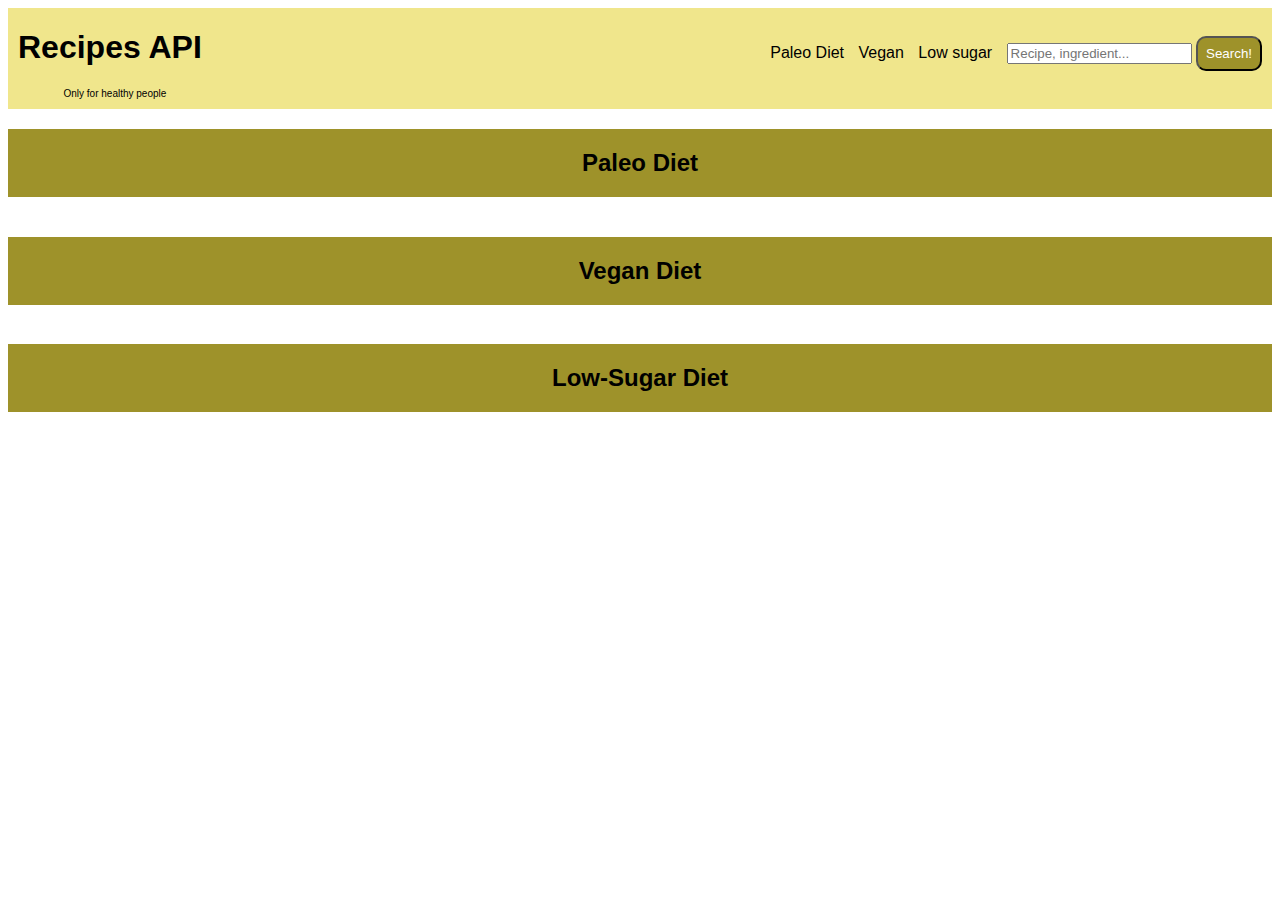
<file: index.html>
<!DOCTYPE html>
<html lang="en">
<head>
    <meta charset="UTF-8">
    <meta name="viewport" content="width=device-width, initial-scale=1.0">
    <link rel="stylesheet" href="src/main.css">
    <title>Document</title>
    
</head>
<body>
    <header>
        <div class="titulo">
            <h1><a href="index.html">Recipes API</a></h1>
            <p>Only for healthy people</p>
        </div>
        
        <nav>
            <a href="#paleo">Paleo Diet</a>
            <a href="#vegan">Vegan</a>
            <a href="#low-sugar">Low sugar</a>
            <input type="text" placeholder="Recipe, ingredient...">
            <button id="search">Search!</button>
        </nav>
    </header>
    <main>
        <!--paleo -->
        <h2 class="secH2">Paleo Diet</h2>
        <section id="paleo"></section>
        <!--vegan -->
        <h2 class="secH2">Vegan Diet</h2>
        <section id="vegan"></section>
        <!--low sugar -->
        <h2 class="secH2">Low-Sugar Diet</h2>
        <section id="low-sugar"></section>
    </main>
<!-- 
     SCRIPT JS 
               -->
    <script src="src/index.js"></script>
</body>
</html>
</file>
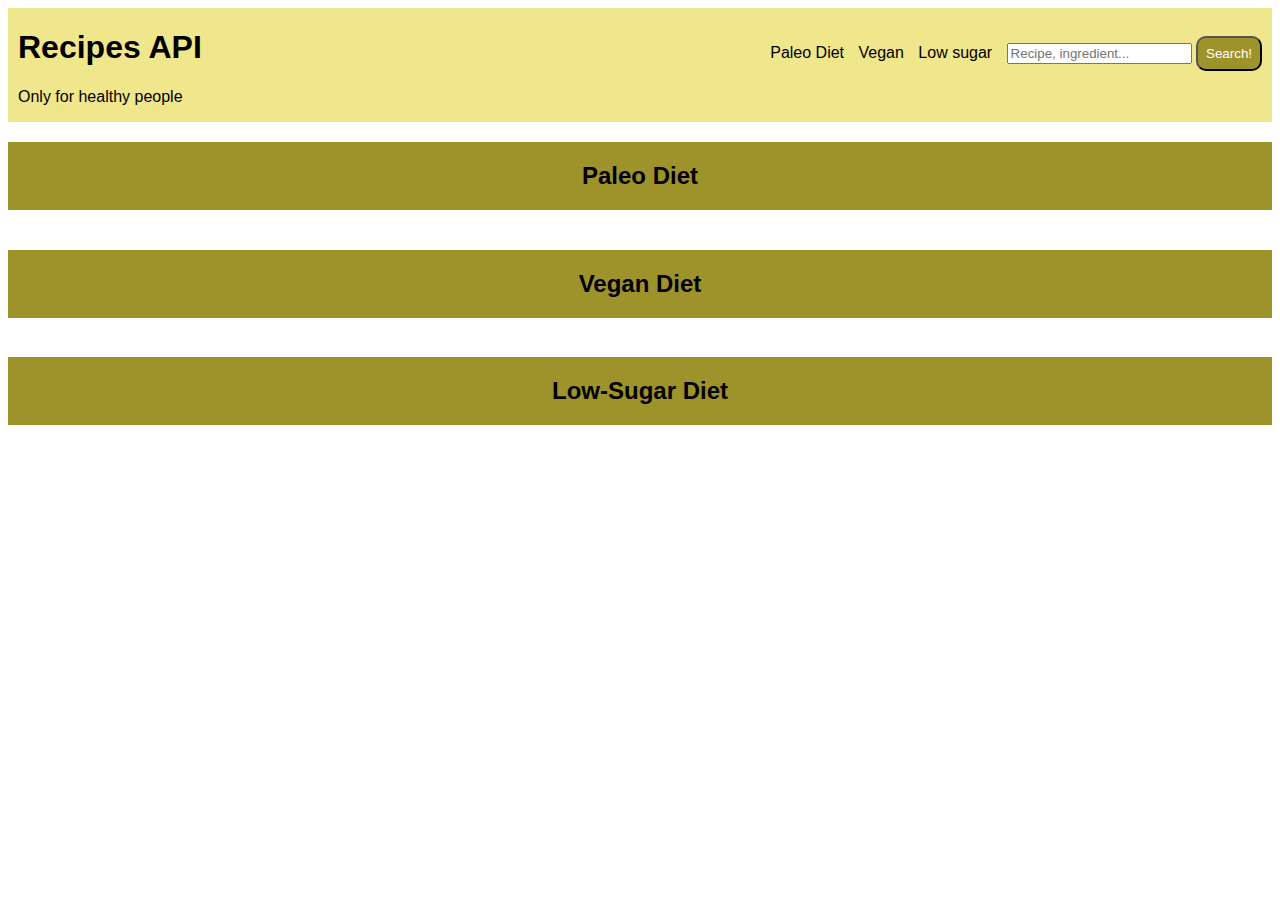
<file: recipe.html>
<!DOCTYPE html>
<html lang="en">
<head>
    <meta charset="UTF-8">
    <meta name="viewport" content="width=device-width, initial-scale=1.0">
    <link rel="stylesheet" href="src/main.css">
    <title>Document</title>
</head>
<body>
    <header>
        <div>
            <h1>Recipes API</h1>
            <p>Only for healthy people</p>
        </div>
        
        <nav>
            <a href="#paleo">Paleo Diet</a>
            <a href="#vegan">Vegan</a>
            <a href="#low-sugar">Low sugar</a>
            <input type="text" placeholder="Recipe, ingredient...">
            <button id="search">Search!</button>
        </nav>
    </header>
    <main>
        <!--paleo -->
        <h2 class="secH2">Paleo Diet</h2>
        <section id="paleo"></section>
        <!--vegan -->
        <h2 class="secH2">Vegan Diet</h2>
        <section id="vegan"></section>
        <!--low sugar -->
        <h2 class="secH2">Low-Sugar Diet</h2>
        <section id="low-sugar"></section>
    </main>
    <script src="src/index.js"></script>
</body>
</html>
</file>
<file: src/main.css>
body{
    font-family: Arial, Helvetica, sans-serif;
}

header{
    display: flex;
    flex-direction: row;
    justify-content: space-between;
    align-items: baseline;
    background-color: khaki;
    padding-right:10px;
    padding-left:10px;
}

a{
    color:black;
    text-decoration: none;
    margin-right: 10px;
}

div.titulo > p{
    font-size:10px;
    text-align: center;
}

button{
    border-radius: 10px;
    padding:8px;
    background-color: #9E922A;
    color:white;
}
section{
    display: grid;
    column-gap: 5px;
    row-gap:5px;
    grid-template-columns: 33% 33% 33%;
    grid-template-rows: auto;
    grid-template-areas: 
    "article article article";
}
article{
    grid-area: "article";
    background-color: #FFF8BA;
    padding:6%;
}
h2{
    text-align: center;
}
p{
    text-align: left;
}
.secH2{
    background-color: #9E922A;
    padding-top:20px;
    padding-bottom: 20px;
}

/* The Modal (background) */
.modal {
    display: none; /* Hidden by default */
    position: fixed; /* Stay in place */
    z-index: 1; /* Sit on top */
    left: 0;
    top: 0;
    width: 100%; /* Full width */
    height: 100%; /* Full height */
    overflow: auto; /* Enable scroll if needed */
    background-color: rgb(0,0,0); /* Fallback color */
    background-color: rgba(0,0,0,0.4); /* Black w/ opacity */
}
  
  /* Modal Content/Box */
.modal-content {
    background-color: #fefefe;
    margin: 15% auto; /* 15% from the top and centered */
    padding: 20px;
    border: 1px solid #888;
    width: 80%; /* Could be more or less, depending on screen size */
}
  
  /* The Close Button */
.close {
    color: #aaa;
    float: right;
    font-size: 28px;
    font-weight: bold;
}
.close:hover,
.close:focus {
    color: black;
    text-decoration: none;
    cursor: pointer;
}

.container {
    display: grid;
    column-gap: 5px;
    row-gap:5px;
    grid-template-columns: 50% 16% 16% 16%;
    grid-template-rows: auto;
    grid-template-areas: 
    "h2 h2 h2 h2"
    "img time calories weight"
    ". ingredients ingredients ."
    "diet-labels diet-labels health-labels health-labels"
    "total-daily total-daily total-nutrients total-nutrients"
    ;
}
img{
    grid-area:img;
}
.container > h2{
    grid-area: h2;
}
p.time{
    grid-area: time;
}
p.calories{
    grid-area:calories;
}
p.weight{
    grid-area:weight;
}
ul.ingredients{
    grid-area:ingredients;
}
div.diet-labels{
    grid-area:diet-labels;
}
div.health-labels{
    grid-area:health-labels;
}
div.total-daily{
    grid-area:total-daily;
}
div.total-nutrients{
    grid-area:total-nutrients;
}
</file>
